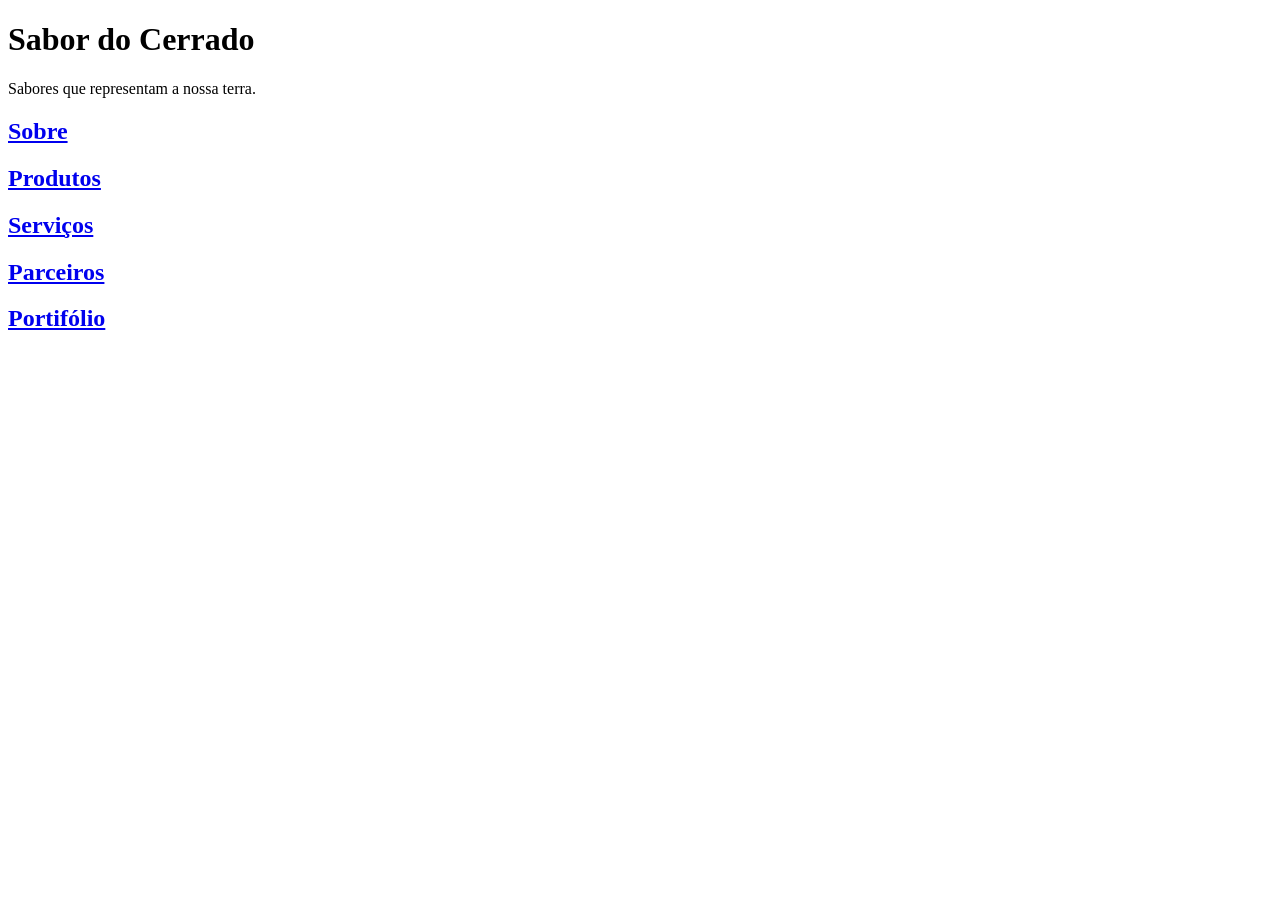
<file: index.html>
<!DOCTYPE html>
<html lang="pt-BR">

<head>
    <meta charset="UTF-8">
    <meta name="viewport" content="width=device-width, initial-scale=1.0">
    <title>Sabor do Cerrado</title>
</head>

<body>

    <!-- Cabeçalho -->
    <header>
        <h1>Sabor do Cerrado</h1>
        <p>Sabores que representam a nossa terra.</p>

        <!-- Menu de navegação -->
        <nav>
    

        <h2><a href="Sobre.html">Sobre</a></h2>
        <h2><a href="Produtos.html">Produtos</a></h2>
        <h2><a href="Serviços.html">Serviços</a>
        <h2><a href="Parceiros.html">Parceiros</a></h2>
        <h2><a href="Portifólio.html">Portifólio</a>
     
</body>
</html>
</file>
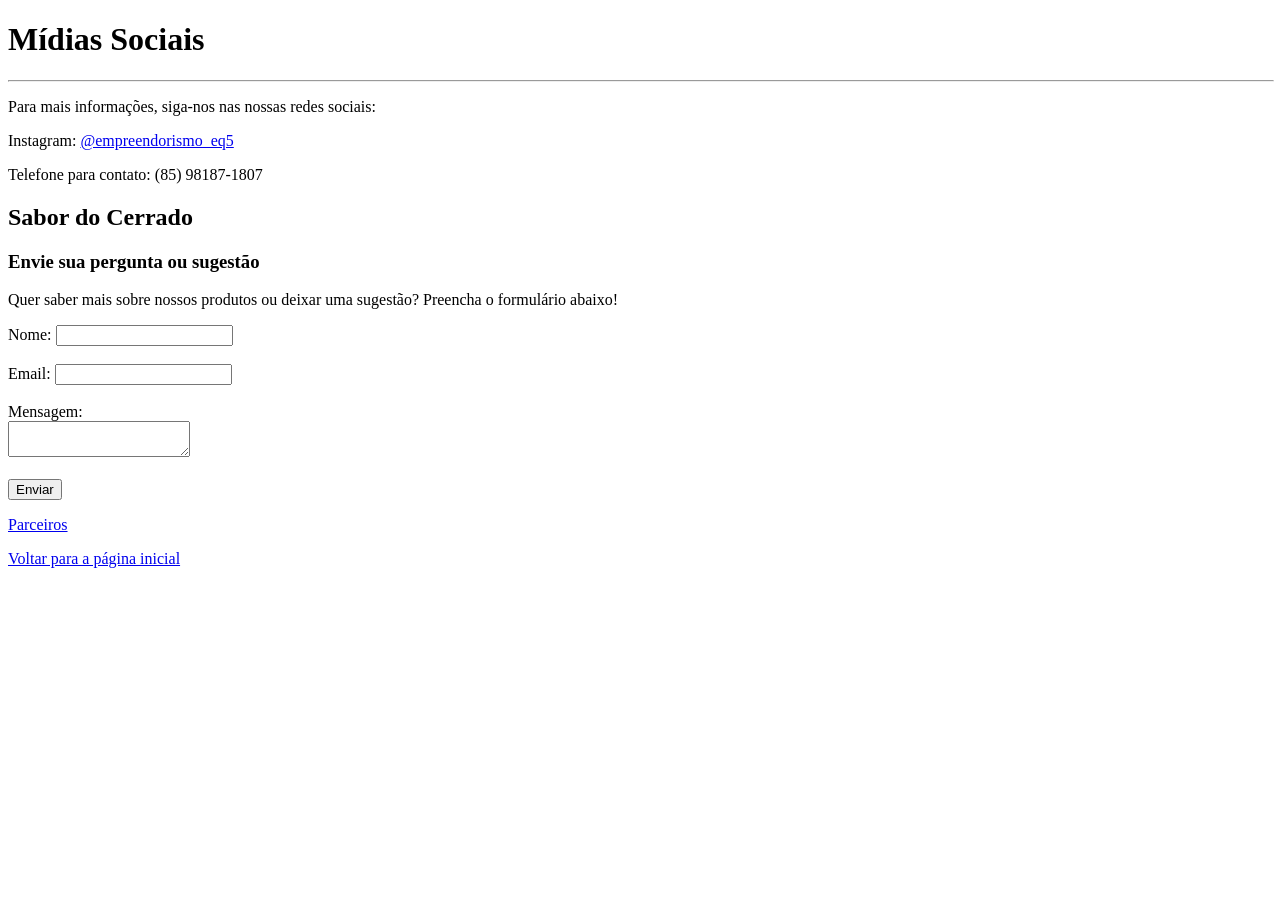
<file: Contate-nos.html>
<!DOCTYPE html>
<html lang="en">
<head>
    <meta charset="UTF-8">
    <meta name="viewport" content="width=device-width, initial-scale=1.0">
    <title>Document</title>
</head>
<body>
    <h1>Mídias Sociais</h1>
    <hr width="100%">
    <header>
        <main>
            <p>Para mais informações, siga-nos nas nossas redes sociais:</p>
    <p>Instagram: <a href="https://www.instagram.com/empreendorismo_eq5/">@empreendorismo_eq5</a></p>
    <p>Telefone para contato: (85) 98187-1807</p>
    <h2>Sabor do Cerrado</h2>
    <h3>Envie sua pergunta ou sugestão</h3>
    <p>Quer saber mais sobre nossos produtos ou deixar uma sugestão?
Preencha o formulário abaixo!</p>
        </main>
    </header>
    <article>
        <form>
    <label for="nome">Nome:</label>
    <input type="text" id="nome" name="nome"><br><br>
    <label for="email">Email:</label>
    <input type="email" id="email" name="email"><br><br>
    <label for="mensagem">Mensagem:</label><br>
    <textarea id="mensagem" name="mensagem"></textarea><br><br>
    <input type="submit" value="Enviar">
</form>
    </article>
<footer>
    <p><a href="Parceiros.html">Parceiros</a></p>
    <p><a href="index.html">Voltar para a página inicial</a></p>
</footer>
    
</body>
</html>
</file>
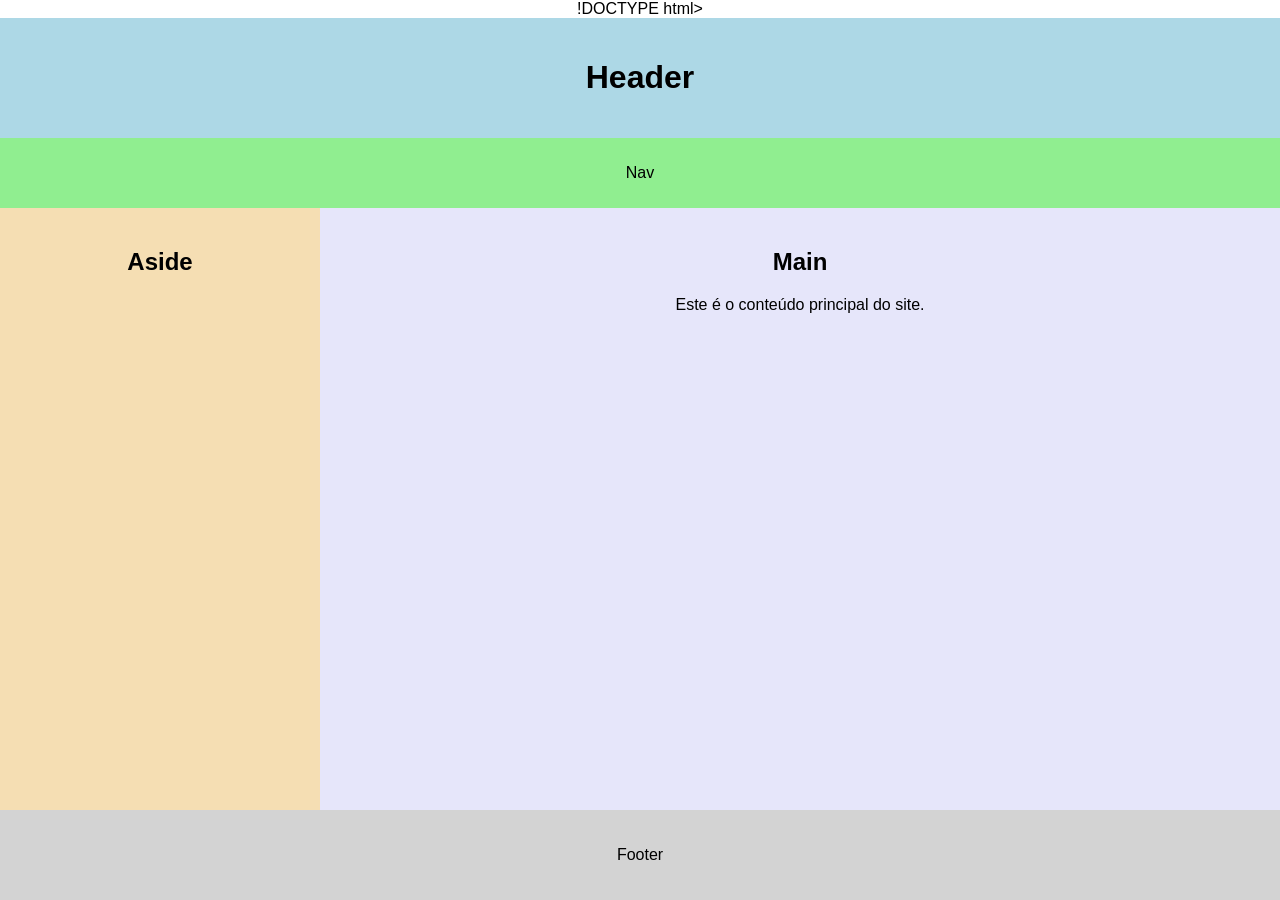
<file: index1.html>
!DOCTYPE html>
<html lang="pt-br">
<head>
    <meta charset="UTF-8">
    <meta name="viewport" content="width=device-width, initial-scale=1.0">
    <title>Meu Layout</title>
    <link rel="stylesheet" href="style.css">
</head>
<body>

    <header>
        <h1>Header</h1>
    </header>

    <nav>
        <p>Nav</p>
    </nav>

    <div class="conteudo">
        <aside>
            <h2>Aside</h2>
        </aside>

        <main>
            <h2>Main</h2>
            <p>Este é o conteúdo principal do site.</p>
        </main>
    </div>

    <footer>
        <p>Footer</p>
    </footer>

</body>
</html>
</file>
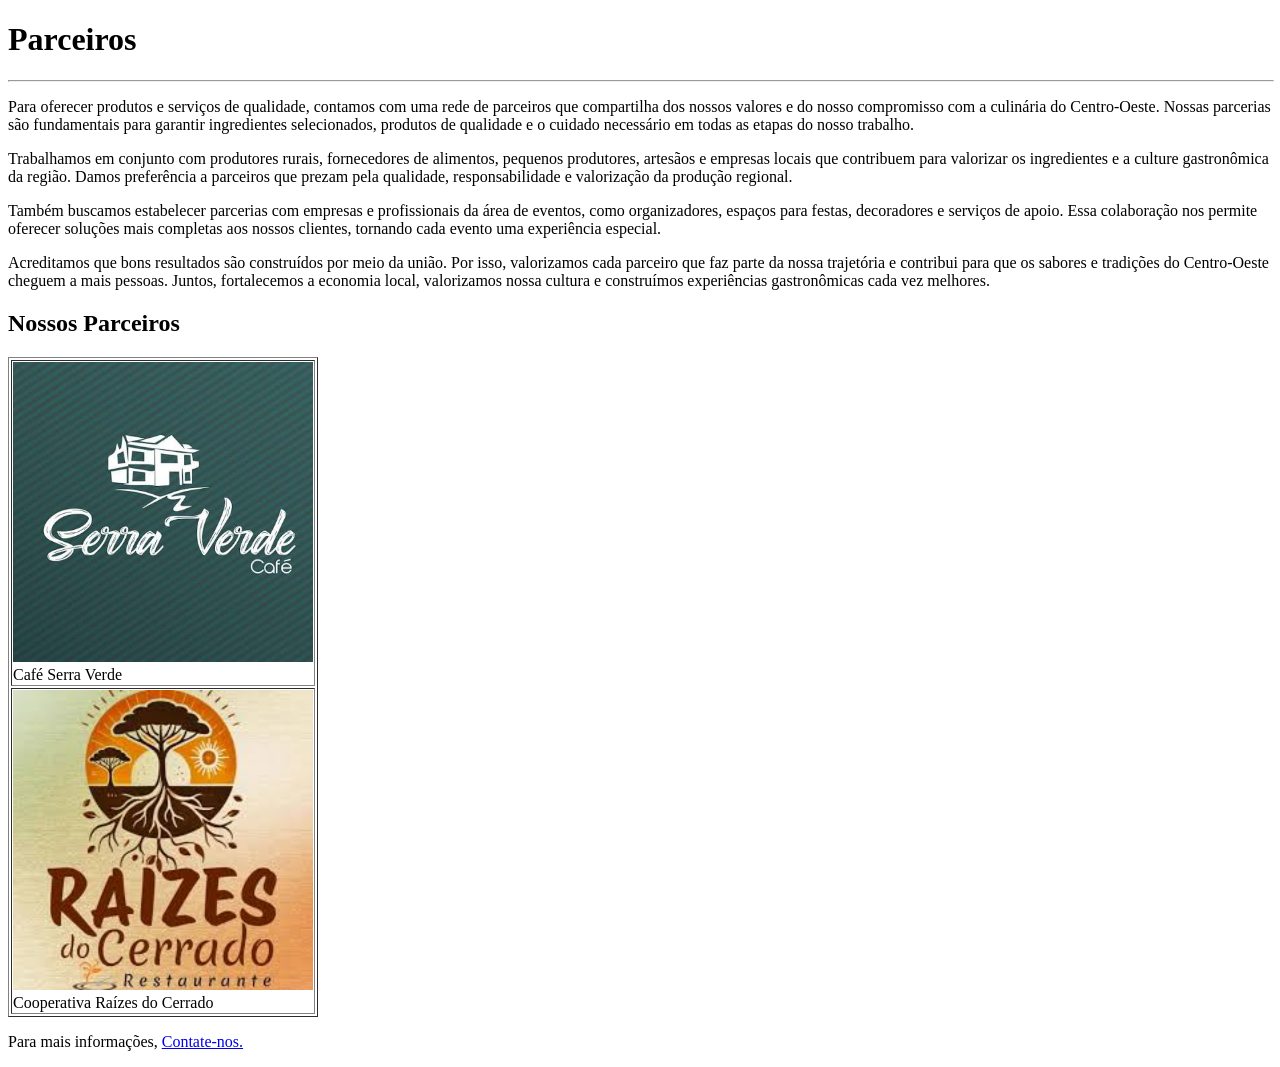
<file: Parceiros.html>
<!DOCTYPE html>
<html lang="en">
<head>
    <meta charset="UTF-8">
    <meta name="viewport" content="width=device-width, initial-scale=1.0">
    <title>Document</title>
</head>
<body>
    <h1>Parceiros</h1>
    <hr width="100%">
    <p>Para oferecer produtos e serviços de qualidade, contamos com uma rede de parceiros que compartilha dos nossos valores e do nosso compromisso com a culinária do Centro-Oeste. Nossas parcerias são fundamentais para garantir ingredientes selecionados, produtos de qualidade e o cuidado necessário em todas as etapas do nosso trabalho.
        <blockquote></blockquote>

Trabalhamos em conjunto com produtores rurais, fornecedores de alimentos, pequenos produtores, artesãos e empresas locais que contribuem para valorizar os ingredientes e a culture gastronômica da região. Damos preferência a parceiros que prezam pela qualidade, responsabilidade e valorização da produção regional.
<blockquote></blockquote>

Também buscamos estabelecer parcerias com empresas e profissionais da área de eventos, como organizadores, espaços para festas, decoradores e serviços de apoio. Essa colaboração nos permite oferecer soluções mais completas aos nossos clientes, tornando cada evento uma experiência especial.
<blockquote></blockquote>

Acreditamos que bons resultados são construídos por meio da união. Por isso, valorizamos cada parceiro que faz parte da nossa trajetória e contribui para que os sabores e tradições do Centro-Oeste cheguem a mais pessoas. Juntos, fortalecemos a economia local, valorizamos nossa cultura e construímos experiências gastronômicas cada vez melhores.</p>
    
<h2>Nossos Parceiros</h2>

<table border="1">
    <tr>
        <td>
            <img src="imagens/cafe_serra_verde.jpeg" 
                 alt="Logo do Café Serra Verde" width="300">
            <br>
            Café Serra Verde
        </td>

        

    <tr>
        <td>
            <img src="imagens/raizes_do_cerrado.jpeg" 
                 alt="Logo da Cooperativa Raízes do Cerrado" width="300">
            <br>
            Cooperativa Raízes do Cerrado
        </td>

        
    </tr>
</table>
    

<p>Para mais informações, <a href="Contate-nos.html">Contate-nos.</a></p>
</body>
</html>
</file>
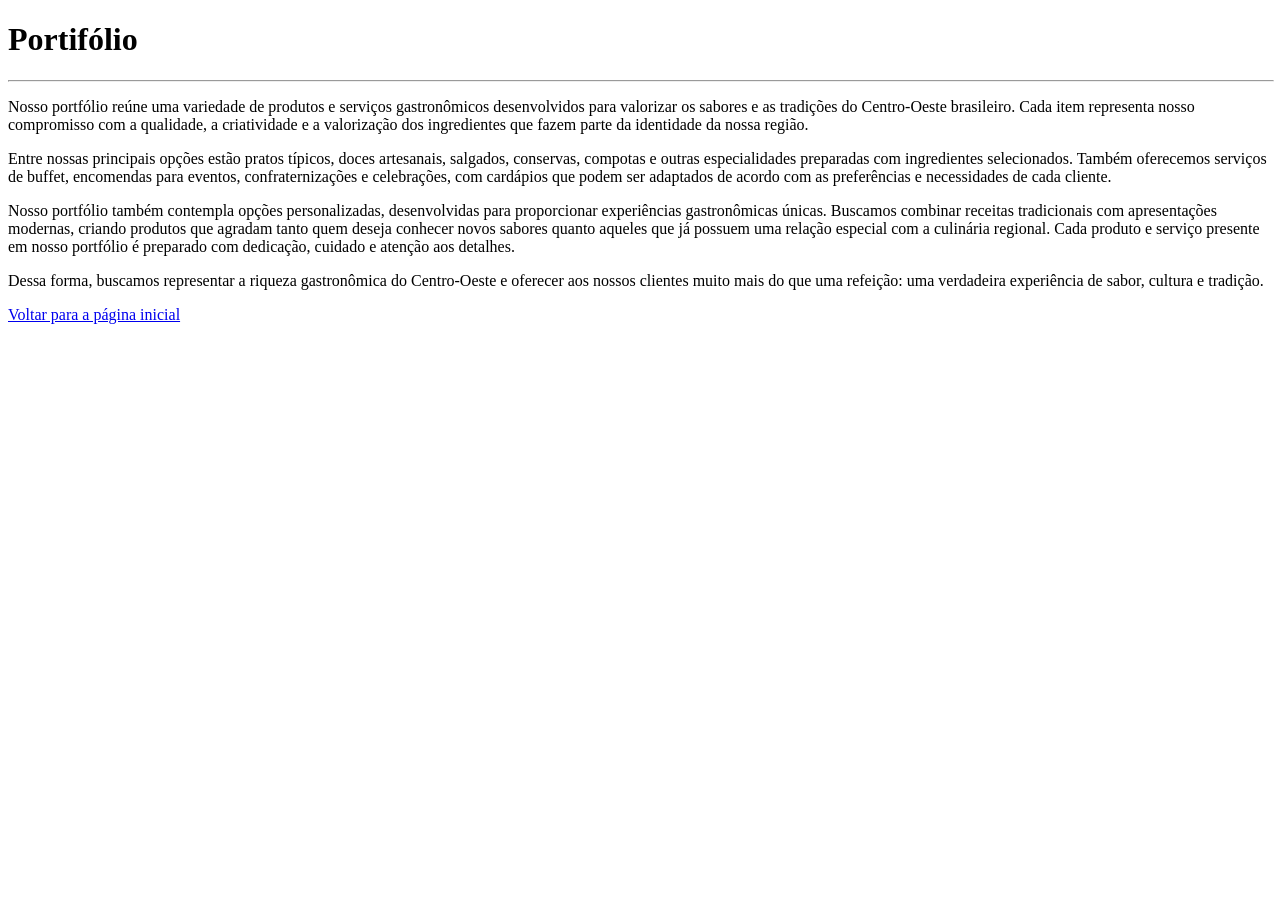
<file: Portifólio.html>
<!DOCTYPE html>
<html lang="en">
<head>
    <meta charset="UTF-8">
    <meta name="viewport" content="width=device-width, initial-scale=1.0">
    <title>Document</title>
</head>
<body>
    <h1>Portifólio</h1>
    <hr width="100%">
    <header>
        <main>
<p>Nosso portfólio reúne uma variedade de produtos e serviços gastronômicos desenvolvidos para valorizar os sabores e as tradições do Centro-Oeste brasileiro. Cada item representa nosso compromisso com a qualidade, a criatividade e a valorização dos ingredientes que fazem parte da identidade da nossa região.
        <blockquote></blockquote>

Entre nossas principais opções estão pratos típicos, doces artesanais, salgados, conservas, compotas e outras especialidades preparadas com ingredientes selecionados. Também oferecemos serviços de buffet, encomendas para eventos, confraternizações e celebrações, com cardápios que podem ser adaptados de acordo com as preferências e necessidades de cada cliente.
<blockquote></blockquote>

Nosso portfólio também contempla opções personalizadas, desenvolvidas para proporcionar experiências gastronômicas únicas. Buscamos combinar receitas tradicionais com apresentações modernas, criando produtos que agradam tanto quem deseja conhecer novos sabores quanto aqueles que já possuem uma relação especial com a culinária regional.

Cada produto e serviço presente em nosso portfólio é preparado com dedicação, cuidado e atenção aos detalhes.
<blockquote></blockquote> Dessa forma, buscamos representar a riqueza gastronômica do Centro-Oeste e oferecer aos nossos clientes muito mais do que uma refeição: uma verdadeira experiência de sabor, cultura e tradição.</p>
        </main>
    </header>
    <footer>
        <a href="index.html">Voltar para a página inicial</a>
    </footer>
    
</html>
</file>
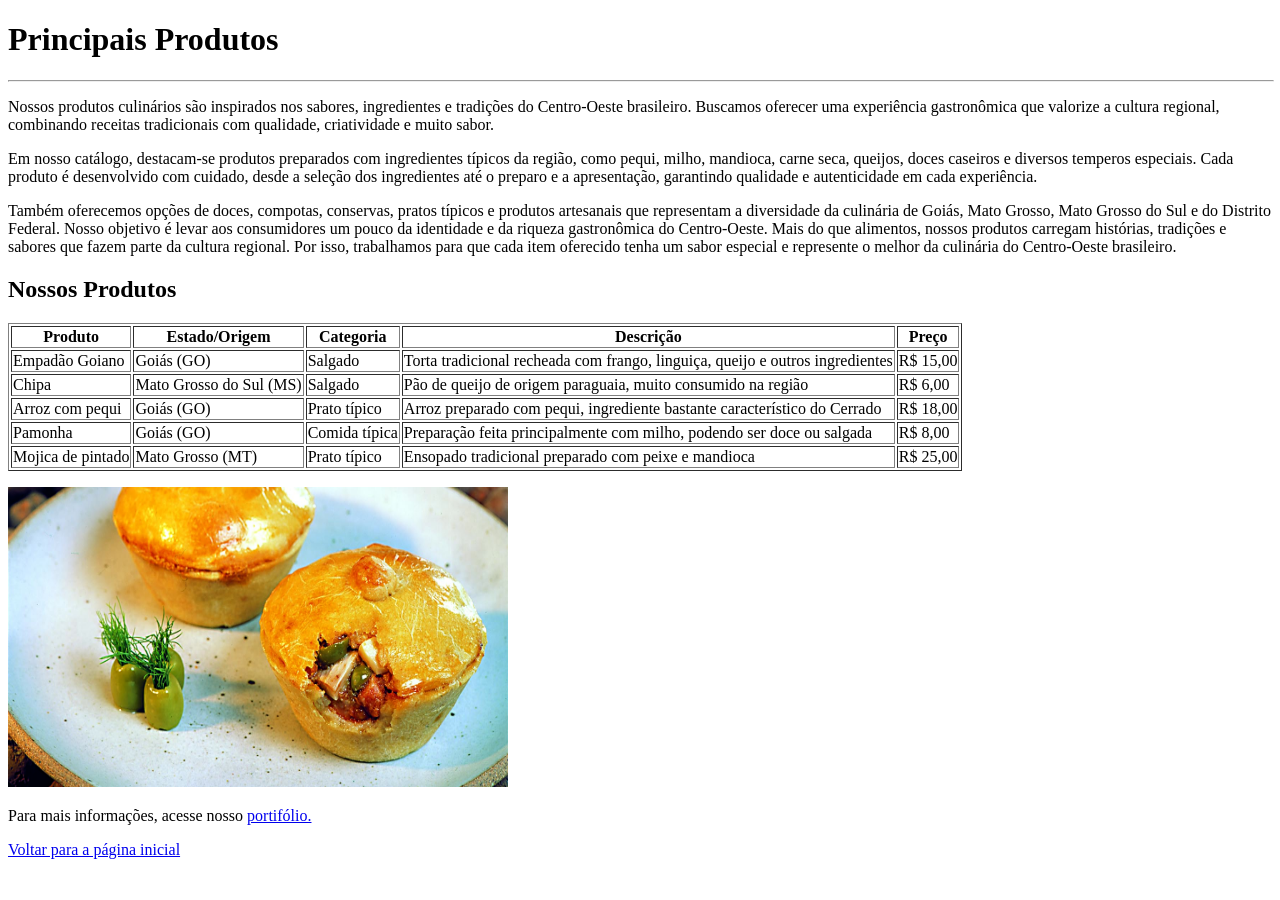
<file: Produtos.html>
<!DOCTYPE html>
<html lang="en">
<head>
    <meta charset="UTF-8">
    <meta name="viewport" content="width=device-width, initial-scale=1.0">
    <title>Document</title>
</head>
<body>
    <h1>Principais Produtos</h1>
    <hr width="100%">
    <header>
        <main>
            <p>Nossos produtos culinários são inspirados nos sabores, ingredientes e tradições do Centro-Oeste brasileiro. Buscamos oferecer uma experiência gastronômica que valorize a cultura regional, combinando receitas tradicionais com qualidade, criatividade e muito sabor.
        <blockquote></blockquote>

Em nosso catálogo, destacam-se produtos preparados com ingredientes típicos da região, como pequi, milho, mandioca, carne seca, queijos, doces caseiros e diversos temperos especiais. Cada produto é desenvolvido com cuidado, desde a seleção dos ingredientes até o preparo e a apresentação, garantindo qualidade e autenticidade em cada experiência.
<blockquote></blockquote>

Também oferecemos opções de doces, compotas, conservas, pratos típicos e produtos artesanais que representam a diversidade da culinária de Goiás, Mato Grosso, Mato Grosso do Sul e do Distrito Federal. Nosso objetivo é levar aos consumidores um pouco da identidade e da riqueza gastronômica do Centro-Oeste.

Mais do que alimentos, nossos produtos carregam histórias, tradições e sabores que fazem parte da cultura regional. Por isso, trabalhamos para que cada item oferecido tenha um sabor especial e represente o melhor da culinária do Centro-Oeste brasileiro.</p>
        </main>
    </header>
    
<table border="1">


       <section>
         <h2>Nossos Produtos</h2>

        <tr>
            <th>Produto</th>
            <th>Estado/Origem</th>
            <th>Categoria</th>
            <th>Descrição</th>
            <th>Preço</th>
        </tr>
        <tr>
            <td>Empadão Goiano</td>
            <td>Goiás (GO)</td>
            <td>Salgado</td>
            <td>Torta tradicional recheada com frango, linguiça, queijo e outros ingredientes</td>
        <td>R$ 15,00</td>
        </tr>
        <tr>
            <td>Chipa</td>
            <td>Mato Grosso do Sul (MS)</td>
            <td>Salgado</td>
            <td>Pão de queijo de origem paraguaia, muito consumido na região</td>
            <td>R$ 6,00</td>
        </tr>
        <tr>
            <td>Arroz com pequi</td>
            <td>Goiás (GO)</td>
            <td>Prato típico</td>
            <td>Arroz preparado com pequi, ingrediente bastante característico do Cerrado</td>
            <td>R$ 18,00</td>
        </tr>
        <tr>
            <td>Pamonha</td>
            <td>Goiás (GO)</td>
            <td>Comida típica</td>
            <td>Preparação feita principalmente com milho, podendo ser doce ou salgada</td>
            <td>R$ 8,00</td>
        </tr>
        <tr>
            <td>Mojica de pintado</td>
            <td>Mato Grosso (MT)</td>
            <td>Prato típico</td>
            <td>Ensopado tradicional preparado com peixe e mandioca</td>
            <td>R$ 25,00</td>
        </tr>
    
    </table>
    <blockquote></blockquote>
       </section>
           
    <article>
         <img src="imagens/empadao.goiano.jpeg" width="500" height="300">

    <blockquote></blockquote>
    </article>
    <blockquote></blockquote>
    <footer>
        <p>Para mais informações, acesse nosso <a href="Portifólio.html">portifólio.</a></p>
    <a href="index.html">Voltar para a página inicial</a>
    </footer>
    
</body>
</html>
</file>
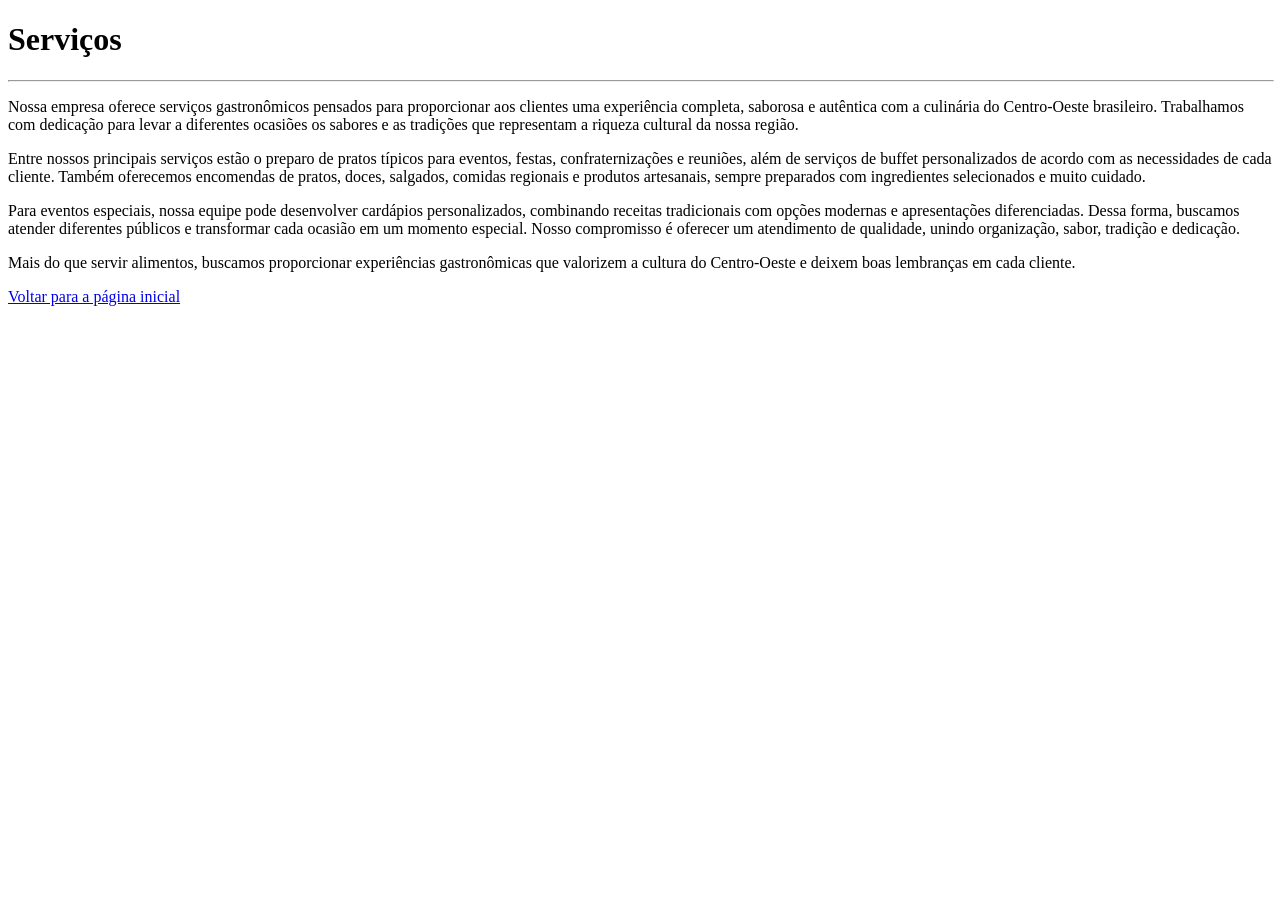
<file: Serviços.html>
<!DOCTYPE html>
<html lang="en">
<head>
    <meta charset="UTF-8">
    <meta name="viewport" content="width=device-width, initial-scale=1.0">
    <title>Document</title>
</head>
<body>
    <h1>Serviços</h1>
    <hr width="100%">
    <header>
        <main>
            <p>Nossa empresa oferece serviços gastronômicos pensados para proporcionar aos clientes uma experiência completa, saborosa e autêntica com a culinária do Centro-Oeste brasileiro. Trabalhamos com dedicação para levar a diferentes ocasiões os sabores e as tradições que representam a riqueza cultural da nossa região.
        <blockquote></blockquote>

Entre nossos principais serviços estão o preparo de pratos típicos para eventos, festas, confraternizações e reuniões, além de serviços de buffet personalizados de acordo com as necessidades de cada cliente. Também oferecemos encomendas de pratos, doces, salgados, comidas regionais e produtos artesanais, sempre preparados com ingredientes selecionados e muito cuidado.
<blockquote></blockquote>

Para eventos especiais, nossa equipe pode desenvolver cardápios personalizados, combinando receitas tradicionais com opções modernas e apresentações diferenciadas. Dessa forma, buscamos atender diferentes públicos e transformar cada ocasião em um momento especial.

Nosso compromisso é oferecer um atendimento de qualidade, unindo organização, sabor, tradição e dedicação.
<blockquote></blockquote>
Mais do que servir alimentos, buscamos proporcionar experiências gastronômicas que valorizem a cultura do Centro-Oeste e deixem boas lembranças em cada cliente.</p>
    
        </main>
    </header>
    <footer>
        <a href="index.html">Voltar para a página inicial</a>
</body>
</html>
    </footer>
</file>
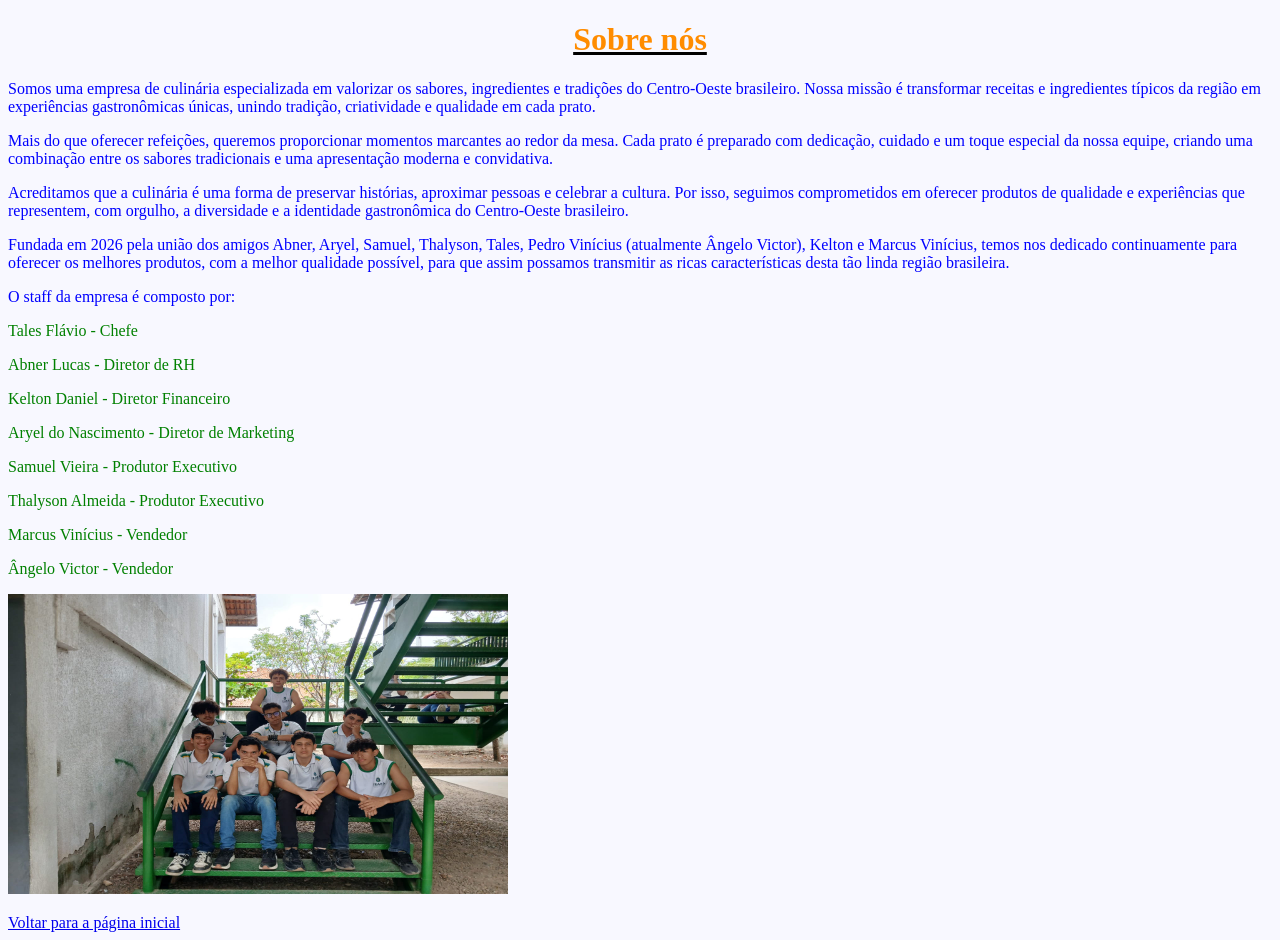
<file: Sobre.html>
<!DOCTYPE html>
<html lang="en">
<head>
    <meta charset="UTF-8">
    <meta name="viewport" content="width=device-width, initial-scale=1.0">
    <title>Meu primeiro css</title>

    <style>
         h1 {
            color: darkorange;
            text-align: center;
        }
        body {
            background-color: ghostwhite;
        }
    </style>
        </head>
        <body>
     

    <u><h1 style="color: darkorange;">Sobre nós</h1></u>
    <header><main>
    <p style="color: blue;">Somos uma empresa de culinária especializada em valorizar os sabores, ingredientes e tradições do Centro-Oeste brasileiro. Nossa missão é transformar receitas e ingredientes típicos da região em experiências gastronômicas únicas, unindo tradição, criatividade e qualidade em cada prato.<blockquote></blockquote>
<p style="color: blue;">Mais do que oferecer refeições, queremos proporcionar momentos marcantes ao redor da mesa. Cada prato é preparado com dedicação, cuidado e um toque especial da nossa equipe, criando uma combinação entre os sabores tradicionais e uma apresentação moderna e convidativa.<blockquote></blockquote>

<p style="color: blue;">Acreditamos que a culinária é uma forma de preservar histórias, aproximar pessoas e celebrar a cultura. Por isso, seguimos comprometidos em oferecer produtos de qualidade e experiências que representem, com orgulho, a diversidade e a identidade gastronômica do Centro-Oeste brasileiro.</p>
<p style="color: blue;">Fundada em 2026 pela união dos amigos Abner, Aryel, Samuel, Thalyson, Tales, Pedro Vinícius (atualmente Ângelo Victor), Kelton e Marcus Vinícius, temos nos dedicado continuamente para oferecer os melhores produtos, com a melhor qualidade possível, para que assim possamos transmitir as ricas características desta tão linda região brasileira.
</p>
<blockquote></blockquote>
</li><p>
    <p></p>
    </main>
        
    </header>
    <section>
        <p style="color: blue;">O staff da empresa é composto por:
    <p></p><p style="color: green;">Tales Flávio - Chefe</p>
    <p></p><p style="color: green;">Abner Lucas - Diretor de RH</p></p>
    <p style="color: green;">Kelton Daniel - Diretor Financeiro</p>
    <p style="color: green;">Aryel do Nascimento - Diretor de Marketing</p>
    <p style="color: green;">Samuel Vieira - Produtor Executivo</p>
    <p style="color: green;">Thalyson Almeida - Produtor Executivo</p>
    <p style="color: green;">Marcus Vinícius - Vendedor</p>
    <p style="color: green;">Ângelo Victor - Vendedor</p>
        </p>
    <p>
    </section>
    
<article>
    <img src="imagens/empresa.jpeg" alt="Equipe da empresa" width="500" height="300">
    <blockquote></blockquote>
</article>
    <footer>
        <a href="index.html">Voltar para a página inicial</a>
    </footer>
    
</body>
</html>
</file>
<file: style.css>
/* Configuração geral */
* {
    box-sizing: border-box;
}

body {
    margin: 0;
    min-height: 100vh;
    font-family: Arial, sans-serif;
    display: flex;
    flex-direction: column;
    text-align: center;
}

/* Cabeçalho */
header {
    background-color: lightblue;
    padding: 20px;
}

/* Menu de navegação */
nav {
    background-color: lightgreen;
    padding: 10px;
}

/* Área que contém a barra lateral e o conteúdo */
.conteudo {
    display: flex;
    flex: 1;
}

/* Barra lateral */
aside {
    background-color: wheat;
    width: 25%;
    padding: 20px;
}

/* Conteúdo principal */
main {
    background-color: lavender;
    flex: 1;
    padding: 20px;
}

/* Rodapé */
footer {
    background-color: lightgray;
    padding: 20px;
}

/* Ajuste para telas pequenas */
@media (max-width: 600px) {
    .conteudo {
        flex-direction: column;
    }

    aside {
        width: 100%;
    }
}
</file>
